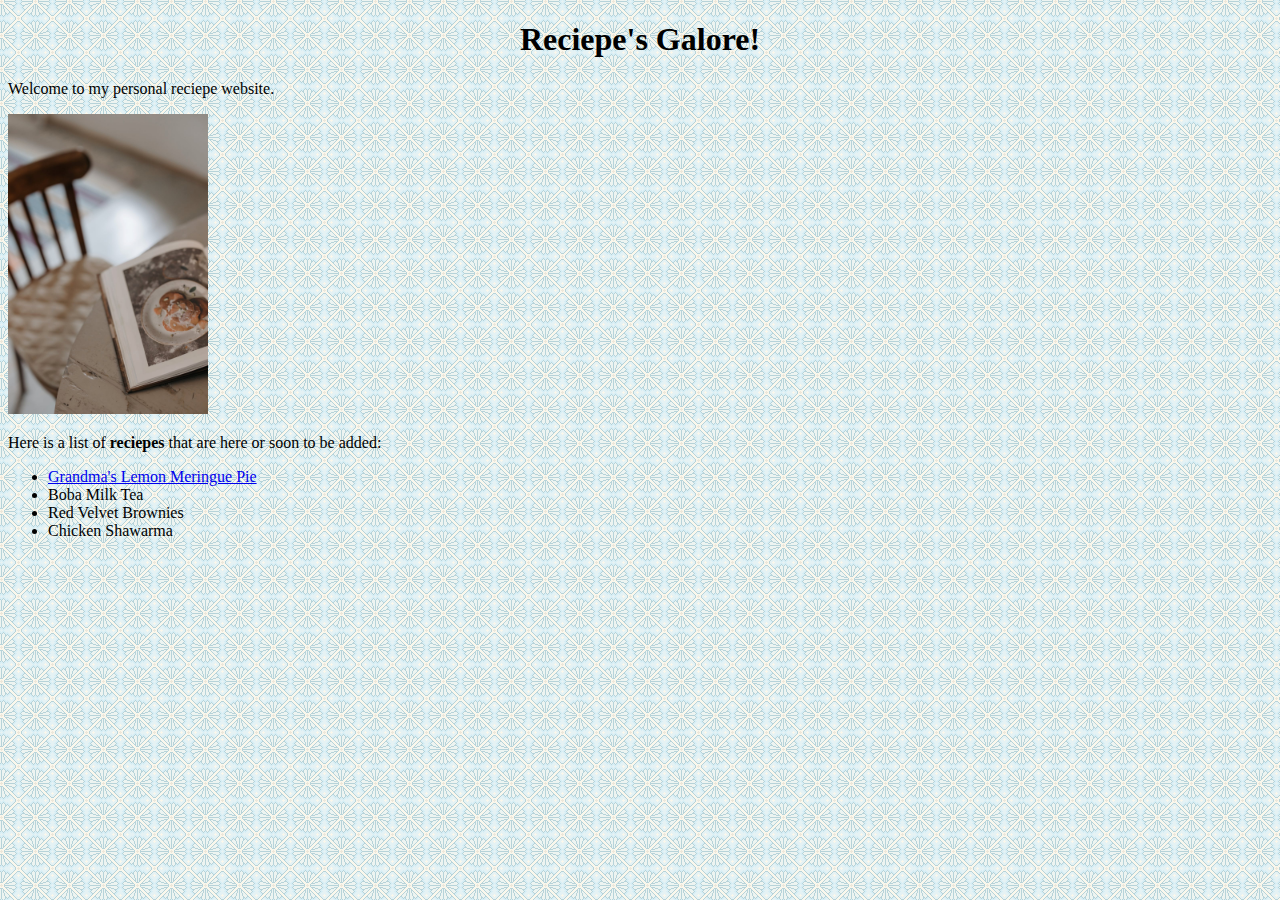
<file: csc300x-hw2/index.html>
<!DOCTYPE html>
<html lang="en">

<head>
    <meta charset="utf-8">
    <title>Reciepe's Galore</title>
</head>

<style>
    body {
        background-image: url('background.gif');

    }
</style>

<body>

    <h1 style="text-align: center;">Reciepe's Galore!</h1>
    <p> Welcome to my personal reciepe website.</p>
    <img src="pexels01.jpeg" alt="reciepe book" width="200" />
    <br>
    <p>Here is a list of <strong>reciepes</strong> that are here or soon to be added:</p>
    <ul>
        <li><a href="pie.html">Grandma's Lemon Meringue Pie</a></li>
        <li>Boba Milk Tea</li>
        <li>Red Velvet Brownies</li>
        <li>Chicken Shawarma</li>
    </ul>

</body>

</html>
</file>
